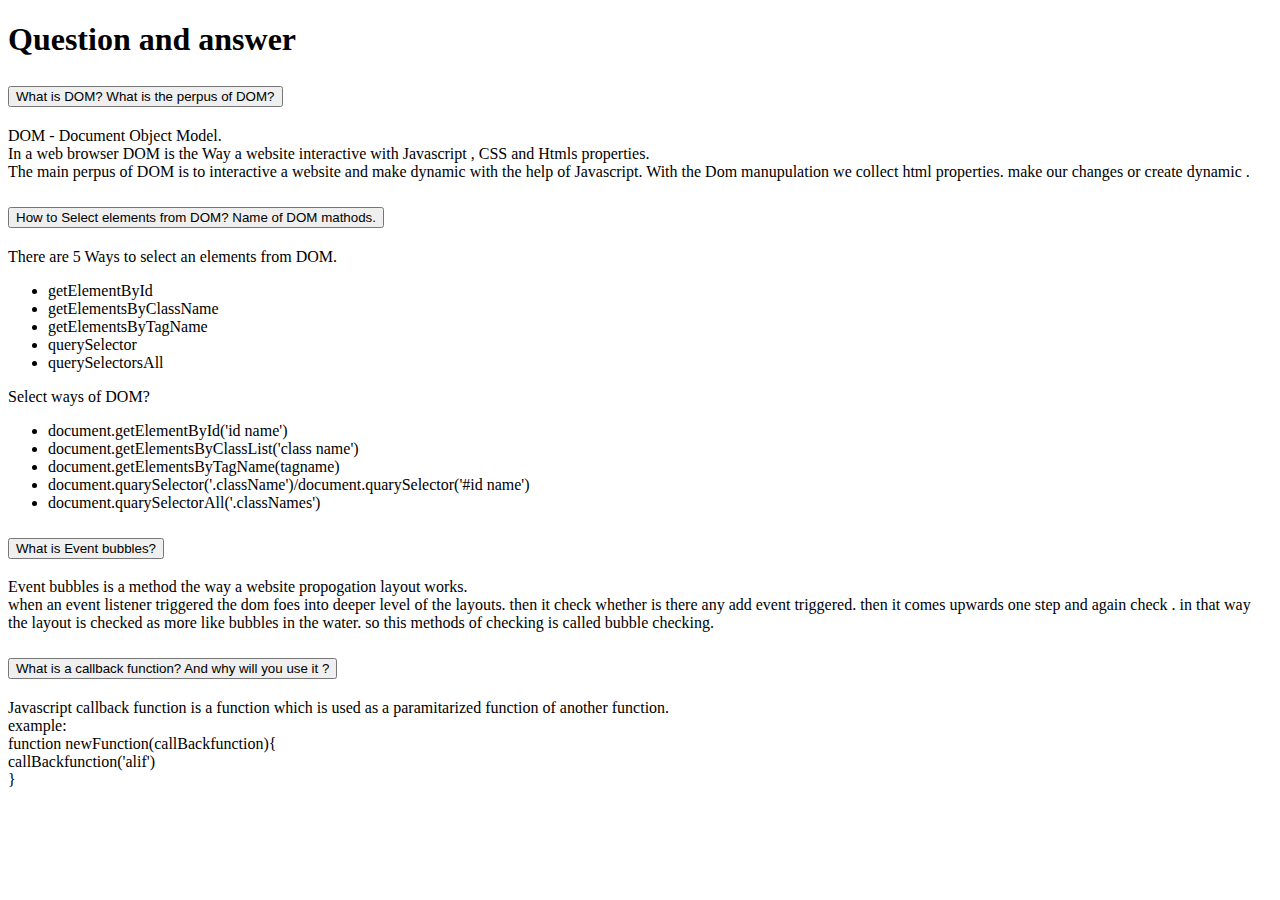
<file: accordians.html>
<!DOCTYPE html>
<html lang="en">
<head>
    <meta charset="UTF-8">
    <meta http-equiv="X-UA-Compatible" content="IE=edge">
    <meta name="viewport" content="width=device-width, initial-scale=1.0">
    <title>Document</title>
    <link href="https://cdn.jsdelivr.net/npm/bootstrap@5.3.0-alpha1/dist/css/bootstrap.min.css" rel="stylesheet" integrity="sha384-GLhlTQ8iRABdZLl6O3oVMWSktQOp6b7In1Zl3/Jr59b6EGGoI1aFkw7cmDA6j6gD" crossorigin="anonymous">
</head>
<body class="container pt-5">
    <h1 class="fs-1 fw-bold text-center">Question and answer</h1>
    <main>
        <div class="accordion accordion-flush" id="accordionFlushExample">
            <div class="accordion-item">
              <h2 class="accordion-header" id="flush-headingOne">
                <button class="accordion-button collapsed" type="button" data-bs-toggle="collapse" data-bs-target="#flush-collapseOne" aria-expanded="false" aria-controls="flush-collapseOne">
                  What is DOM? What is the perpus of DOM?
                </button>
              </h2>
              <div id="flush-collapseOne" class="accordion-collapse collapse" aria-labelledby="flush-headingOne" data-bs-parent="#accordionFlushExample">
                <div class="accordion-body">
                    DOM - Document Object Model.<br>
                    In a web browser DOM is the Way a website interactive with Javascript , CSS and Htmls properties.<br>
                    The main perpus of DOM is to interactive a website and make dynamic with the help of Javascript. With the Dom manupulation we collect html properties. make our changes or create dynamic .
                </div>
              </div>
            </div>
            <div class="accordion-item">
              <h2 class="accordion-header" id="flush-headingTwo">
                <button class="accordion-button collapsed" type="button" data-bs-toggle="collapse" data-bs-target="#flush-collapseTwo" aria-expanded="false" aria-controls="flush-collapseTwo">
                  How to Select elements from DOM? Name of DOM mathods.
                </button>
              </h2>
              <div id="flush-collapseTwo" class="accordion-collapse collapse" aria-labelledby="flush-headingTwo" data-bs-parent="#accordionFlushExample">
                <div class="accordion-body">
                    There are 5 Ways to select an elements from DOM.
                    <ul>
                        <li>getElementById</li>
                        <li>getElementsByClassName</li>
                        <li>getElementsByTagName</li>
                        <li>querySelector</li>
                        <li>querySelectorsAll</li>
                    </ul>
                    Select ways of DOM? <br>
                    <ul>
                        <li>document.getElementById('id name')</li>
                        <li>document.getElementsByClassList('class name')</li>
                        <li>document.getElementsByTagName(tagname)</li>
                        <li>document.quarySelector('.className')/document.quarySelector('#id name')</li>
                        <li>document.quarySelectorAll('.classNames')</li>
                    </ul>
                </div>
              </div>
            </div>
            <div class="accordion-item">
              <h2 class="accordion-header" id="flush-headingThree">
                <button class="accordion-button collapsed" type="button" data-bs-toggle="collapse" data-bs-target="#flush-collapseThree" aria-expanded="false" aria-controls="flush-collapseThree">
                  What is Event bubbles?
                </button>
              </h2>
              <div id="flush-collapseThree" class="accordion-collapse collapse" aria-labelledby="flush-headingThree" data-bs-parent="#accordionFlushExample">
                <div class="accordion-body">
                    Event bubbles is a method the way a website propogation layout works.<br>
                    when an event listener triggered the dom foes into deeper level of the layouts. then it check whether is there any add event triggered. then it comes upwards one step and again check . in that way the layout is checked as more like bubbles in the water. so this methods of checking is called bubble checking.
                </div>
              </div>
            </div>
            <div class="accordion-item">
                <h2 class="accordion-header" id="flush-headingFour">
                  <button class="accordion-button collapsed" type="button" data-bs-toggle="collapse" data-bs-target="#flush-collapseFour" aria-expanded="false" aria-controls="flush-collapseFour">
                    What is a callback function? And why will you use it ?
                  </button>
                </h2>
                <div id="flush-collapseFour" class="accordion-collapse collapse" aria-labelledby="flush-headingFour" data-bs-parent="#accordionFlushExample">
                  <div class="accordion-body">Javascript callback function is a function which is used as a paramitarized function of another function.<br>
                    example: <br>
                    function newFunction(callBackfunction){
                        <br>
                        callBackfunction('alif')<br>
                    }
                  </div>
                </div>
              </div>
          </div>
    </main>
  
    <!-- JS bootstrap  -->
    <script src="https://cdn.jsdelivr.net/npm/bootstrap@5.3.0-alpha1/dist/js/bootstrap.bundle.min.js" integrity="sha384-w76AqPfDkMBDXo30jS1Sgez6pr3x5MlQ1ZAGC+nuZB+EYdgRZgiwxhTBTkF7CXvN" crossorigin="anonymous"></script>
</body>
</html>
</file>
